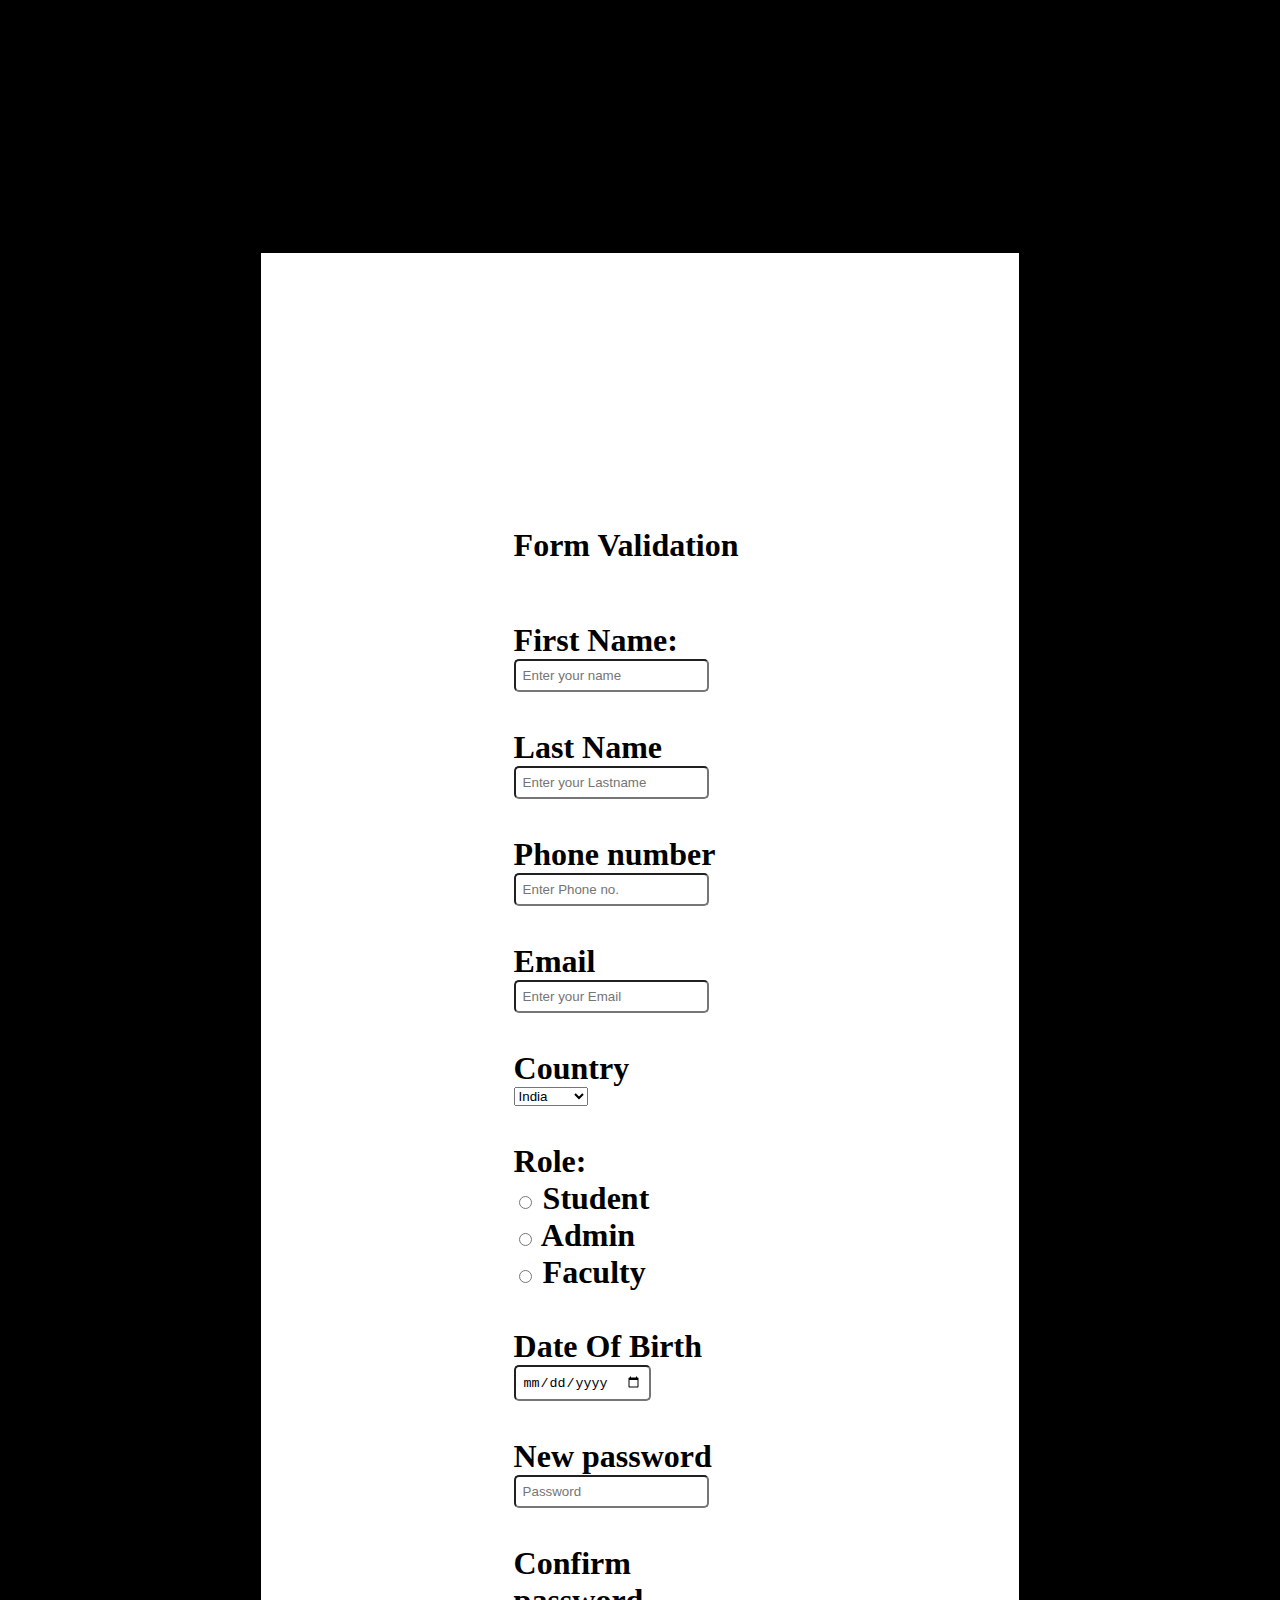
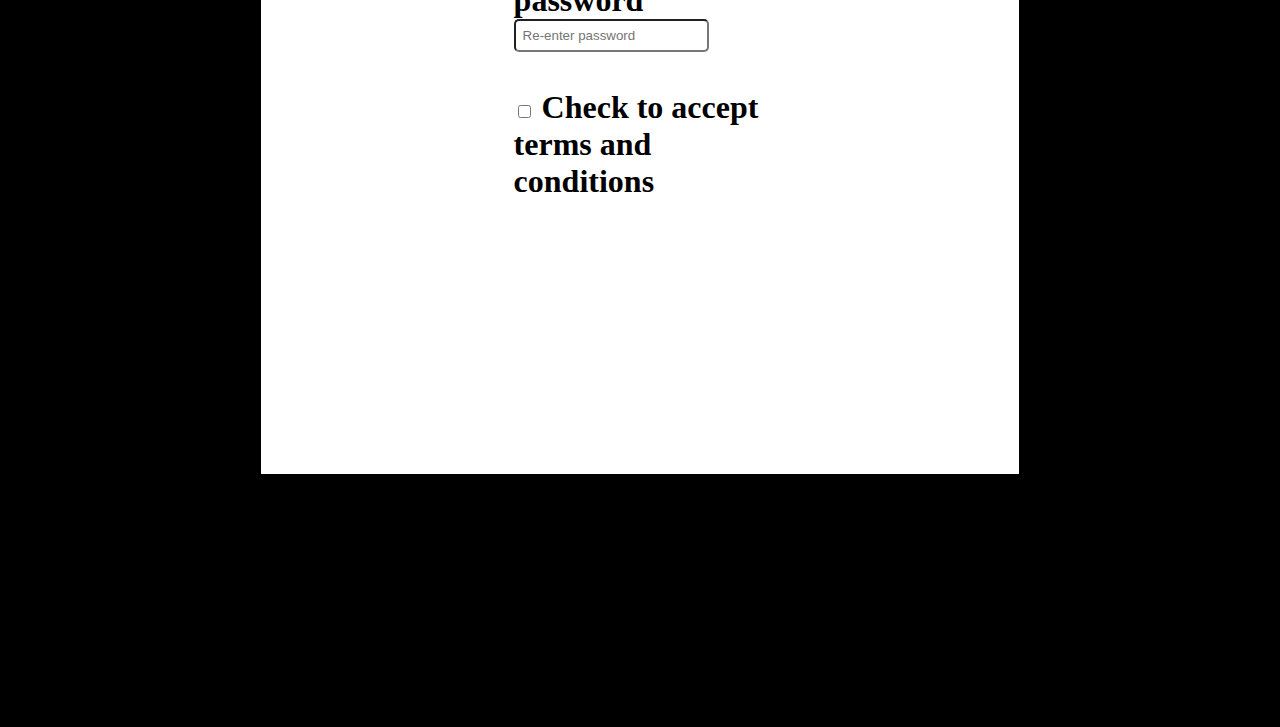
<file: index.html>
<html>
    <head>
        <link rel="stylesheet" href="ex.css">
        <title>form</title>
    </head>
    <body>
        <form>
            <h1>Form Validation<h1><br>
            <label for="name">First Name:</label><br>
            <input type="text" name="name" placeholder="Enter your name"><br><br>
            <label for="lname">Last Name</label><br>
            <input type="text" name="lname" placeholder="Enter your Lastname"><br><br>
            <label for="phone">Phone number</label><br>
            <input type="tel" name="phone" placeholder="Enter Phone no."><br><br>
            <label for="email" >Email</label><br>
            <input type="email" name="email" placeholder="Enter your Email"><br><br>
            <label for="country">Country</label><br>
            <select>
                <option>India</option>
                <option>America</option>
                <option>Albania</option>
                <option>Algeria</option>
                <option>Australia</option>
            </select><br><br>
            <label>Role:</label><br>
            <input type="radio" name="role">
            <label for="role">Student</label><br>
            <input type="radio" name="role">
            <label for="role">Admin</label><br>
            <input type="radio" name="role">
            <label for="role">Faculty</label><br><br>
            <label for="dob">Date Of Birth</label>
            <input type="date" name="dob"><br><br>
            <label for="npass">New password</label><br>
            <input type="password" name="npass" placeholder="Password"><br><br>
            <label for="copass">Confirm password</label><br>
            <input type="password" name="copass" placeholder="Re-enter password"><br><br>
            <input type="checkbox" name="accept">
            <label for="accept">Check to accept terms and conditions</label>
        </form>
    </body>
</html>
</file>
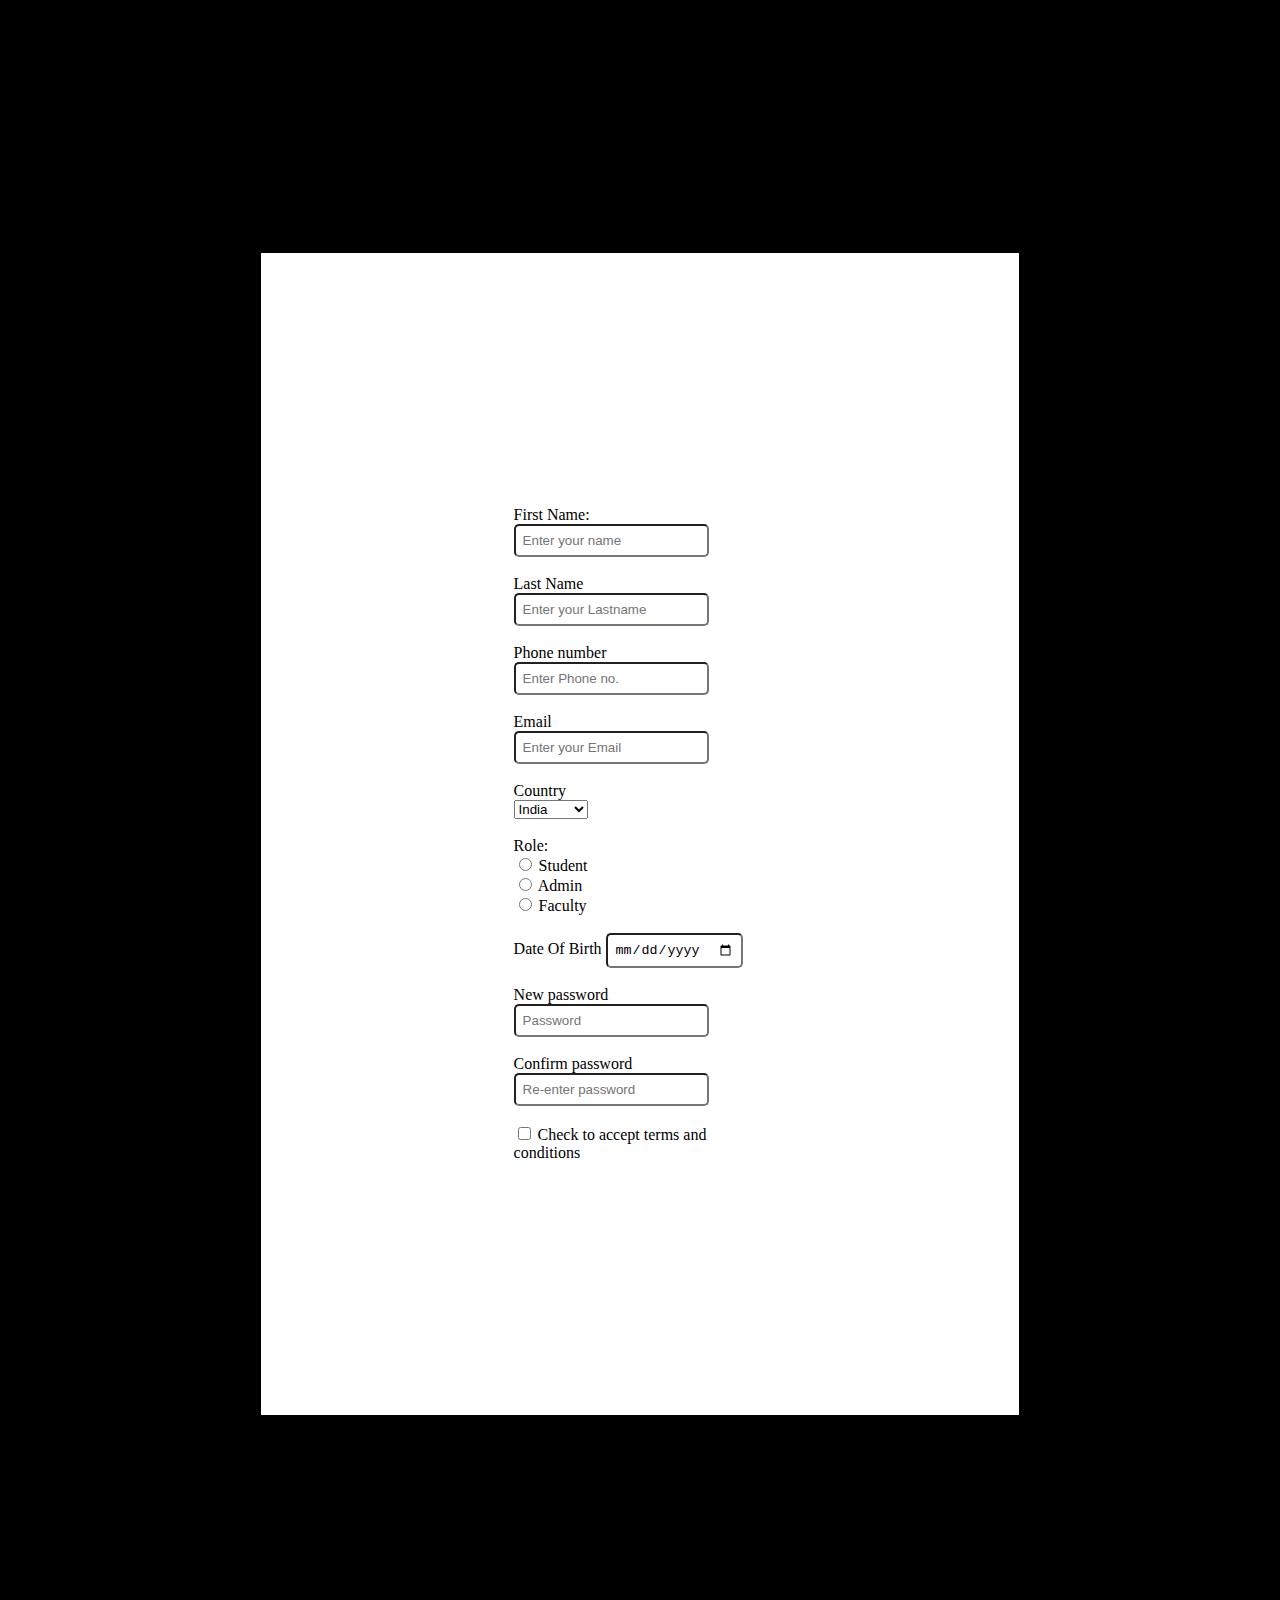
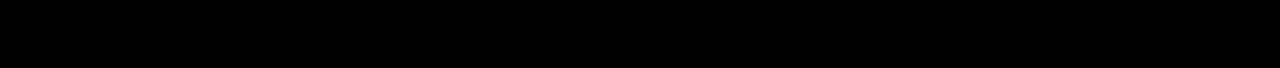
<file: ex.html>
<html>
    <head>
        <link rel="stylesheet" href="ex.css">
        <title>form</title>
    </head>
    <body>
        <form>
            <label for="name">First Name:</label><br>
            <input type="text" name="name" placeholder="Enter your name"><br><br>
            <label for="lname">Last Name</label><br>
            <input type="text" name="lname" placeholder="Enter your Lastname"><br><br>
            <label for="phone">Phone number</label><br>
            <input type="tel" name="phone" placeholder="Enter Phone no."><br><br>
            <label for="email" >Email</label><br>
            <input type="email" name="email" placeholder="Enter your Email"><br><br>
            <label for="country">Country</label><br>
            <select>
                <option>India</option>
                <option>America</option>
                <option>Albania</option>
                <option>Algeria</option>
                <option>Australia</option>
            </select><br><br>
            <label>Role:</label><br>
            <input type="radio" name="role">
            <label for="role">Student</label><br>
            <input type="radio" name="role">
            <label for="role">Admin</label><br>
            <input type="radio" name="role">
            <label for="role">Faculty</label><br><br>
            <label for="dob">Date Of Birth</label>
            <input type="date" name="dob"><br><br>
            <label for="npass">New password</label><br>
            <input type="password" name="npass" placeholder="Password"><br><br>
            <label for="copass">Confirm password</label><br>
            <input type="password" name="copass" placeholder="Re-enter password"><br><br>
            <input type="checkbox" name="accept">
            <label for="accept">Check to accept terms and conditions</label>
        </form>
    </body>
</html>
</file>
<file: ex.css>
body{
    background-color: black;
}

form{
    background-color: white;
    padding: 20%;
    margin:20%;
    display: block;
}
form input{
    border-radius: 5px;
    padding:7px
}
</file>
